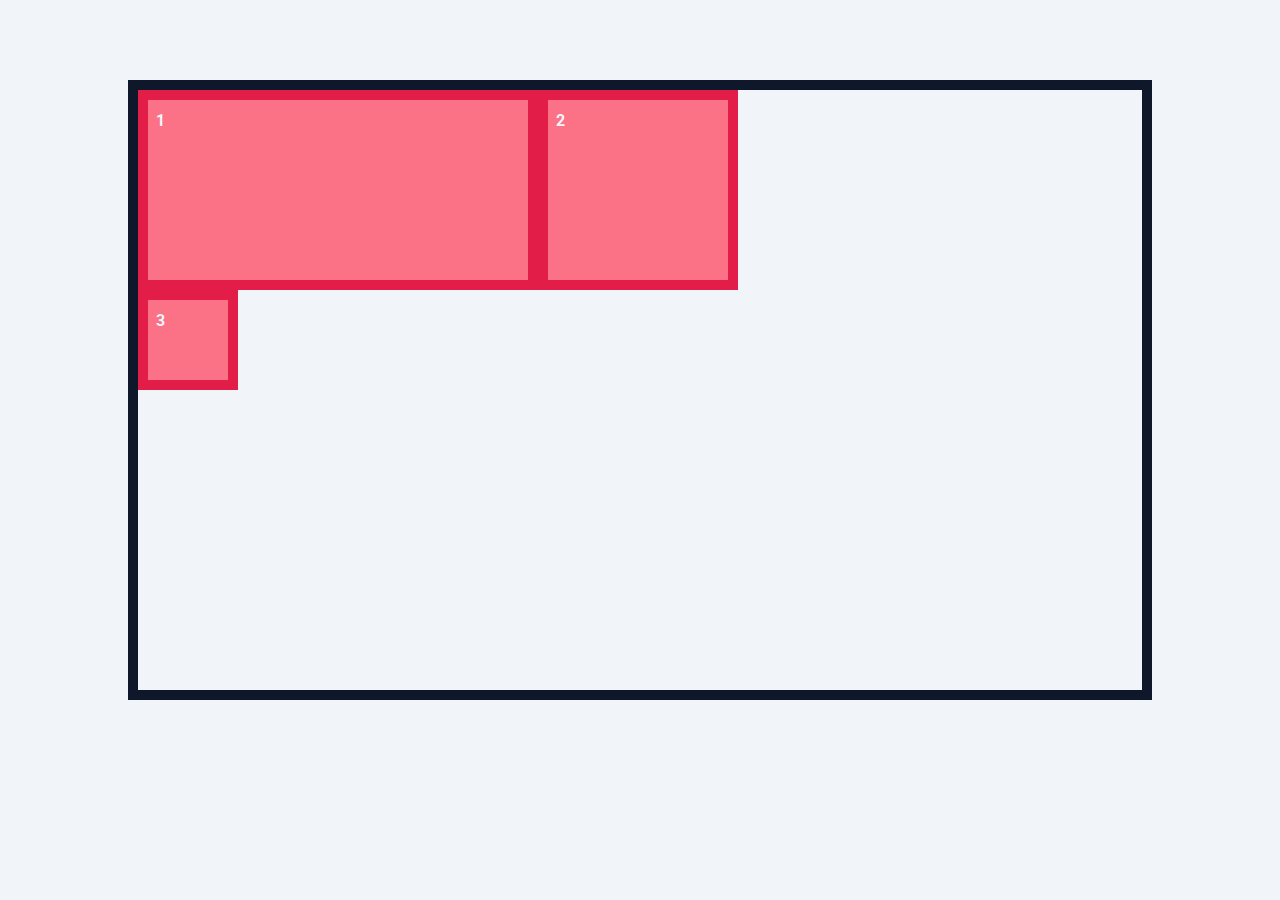
<file: learn-css-grid-a-13-minute-deep-dive/index.html>
<!DOCTYPE html>
<html lang="en">
<head>
    <link rel="stylesheet" href="style.css" />
    <link rel="stylesheet" href="style2.css" />
    <link rel="preconnect" href="https://fonts.googleapis.com" />
    <link rel="preconnect" href="https://fonts.gstatic.com" crossorigin />
    <link
            href="https://fonts.googleapis.com/css2?family=Roboto:wght@100;400;700&display=swap"
            rel="stylesheet"
    />
    <title>CSS Grid</title>
</head>
<body>
    <div class ="container">
        <div class ="item item-1">1</div>
        <div class ="item item-2">2</div>
        <div class ="item item-3">3</div>
    </div>
</body>
</html>
</file>
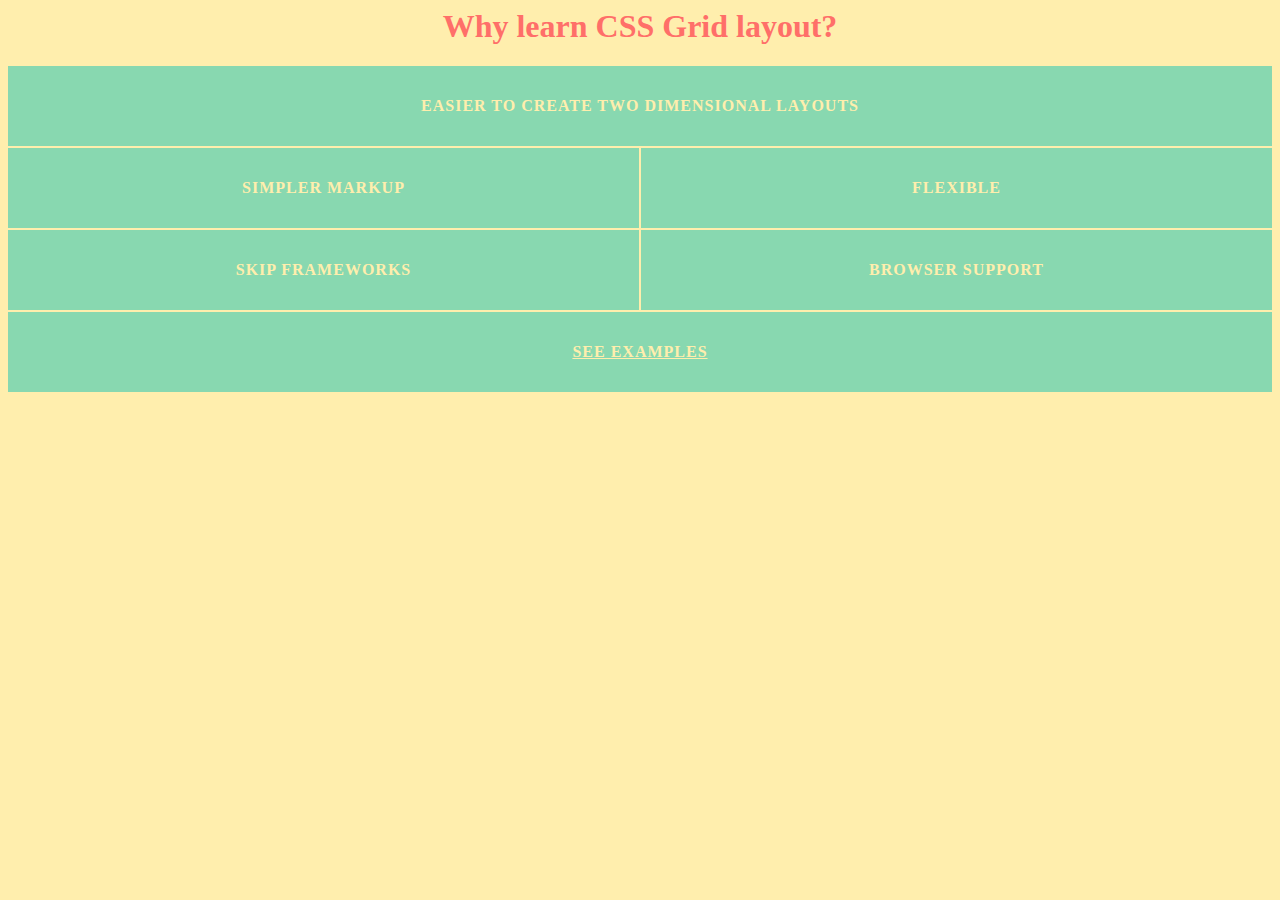
<file: learn-css-grid/lesson_1/index.html>
<html>
    <head>
        <link rel="stylesheet" href="index.css">
    </head>
    <body>
        <h1>Why learn CSS Grid layout?</h1>
        <!-- https://caniuse.com/#feat=css-grid -->
        <ul class="list">
            <li>EASIER TO CREATE TWO DIMENSIONAL LAYOUTS</li>
            <li>SIMPLER MARKUP</li>
            <li>FLEXIBLE</li>
            <li>SKIP FRAMEWORKS</li>
            <li>BROWSER SUPPORT</li>
            <li><a href="examples.html">SEE EXAMPLES</a></li>
        </ul>
    </body>
</html>
</file>
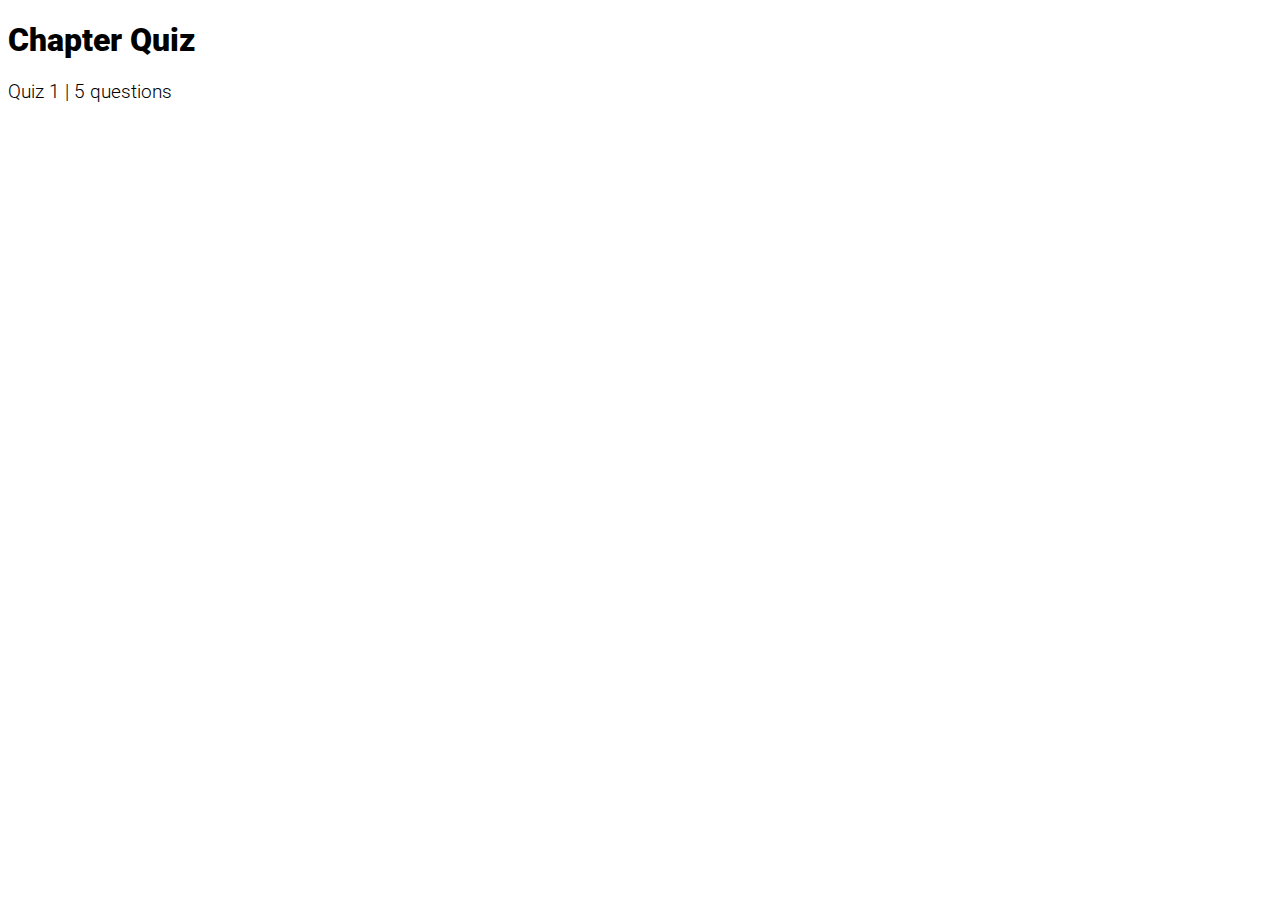
<file: become-an-expert-in-html/Section 2 - Introduction to HTML/Quiz.html>
<!DOCTYPE html>
<html lang="en">
  <head>
    <meta charset="UTF-8" />
    <meta name="viewport" content="width=device-width, initial-scale=1.0" />

    <link rel="preconnect" href="https://fonts.googleapis.com" />
    <link rel="preconnect" href="https://fonts.gstatic.com" crossorigin />
    <link
      href="https://fonts.googleapis.com/css2?family=Roboto:ital,wght@0,100;0,300;0,400;0,500;0,700;0,900;1,100;1,300;1,400;1,500;1,700;1,900&display=swap"
      rel="stylesheet"
    />

      <link rel="stylesheet" href="styles.css">

    <title>Quiz 1: Chapter Quiz!</title>
  </head>
  <body>
    <h1 class = "roboto-black"> Chapter Quiz </h1>
    <h3 class ="roboto-light">Quiz 1  |  5 questions</h3>
  </body>
</html>
</file>
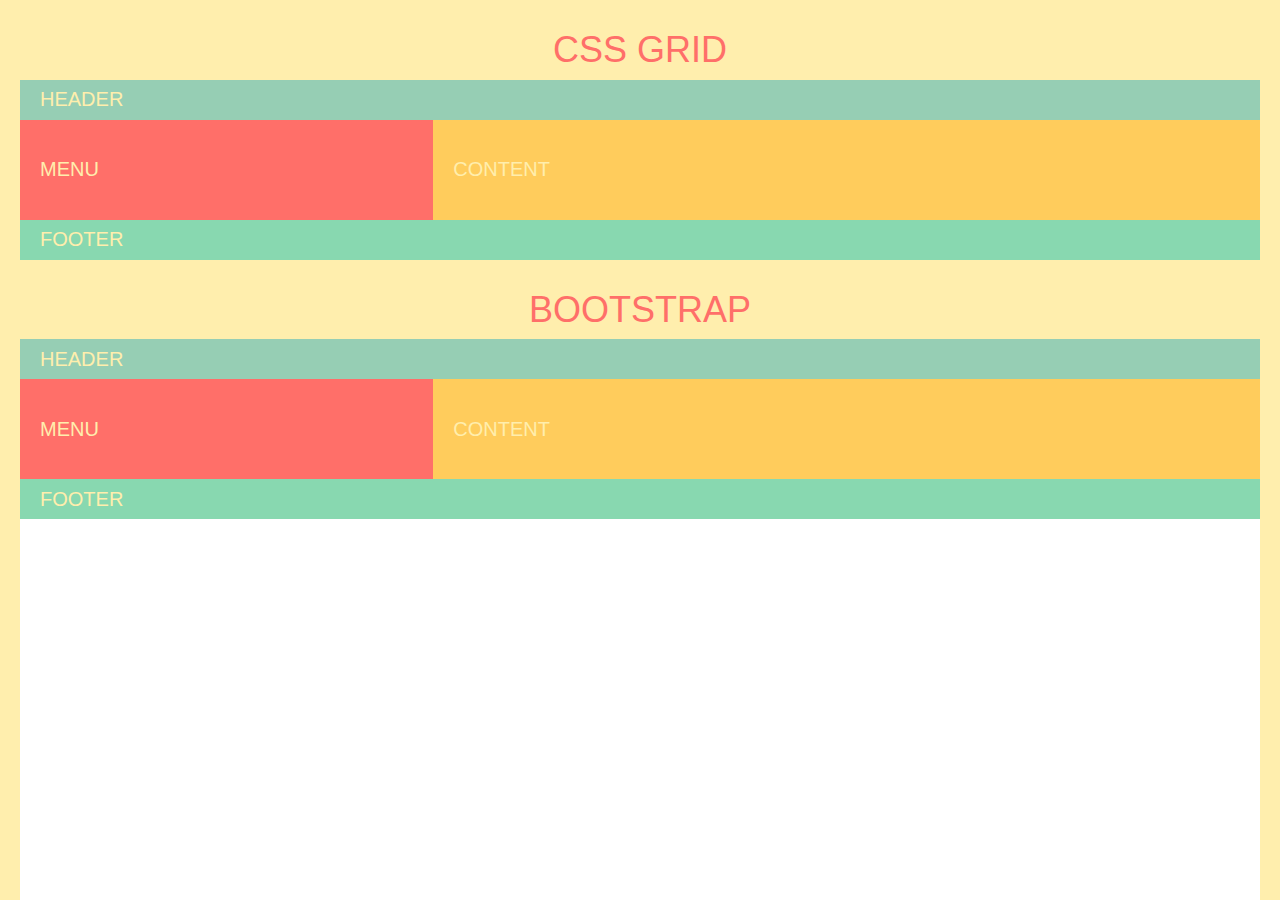
<file: learn-css-grid/lesson_1/examples.html>
<html>
    <head>
        <link rel="stylesheet" href="basic.css">
        <link rel="stylesheet" href="examples.css">
        <link rel="stylesheet" href="https://maxcdn.bootstrapcdn.com/bootstrap/3.3.7/css/bootstrap.min.css">
        <script src="https://ajax.googleapis.com/ajax/libs/jquery/3.2.1/jquery.min.js"></script>
        <script src="https://maxcdn.bootstrapcdn.com/bootstrap/3.3.7/js/bootstrap.min.js"></script>
    </head>
    <body>
        
        <!-- CSS Grid -->
        <h1 class="title">CSS GRID</h1>
        <div class="wrapper">
            <div class="header">HEADER</div>
            <div class="menu">MENU</div>
            <div class="content">CONTENT</div>
            <div class="footer">FOOTER</div>
        </div>
    
        <!-- Bootstrap -->
        <h1 class="title">BOOTSTRAP</h1>
        <div class="row">
            <div class="col-xs-12 header">
                HEADER
            </div>
        </div>
        <div class="row">
            <div class="col-xs-4 menu">
                MENU
            </div>
            <div class="col-xs-8 content">
                CONTENT
            </div>
        </div>
        <div class="row">
            <div class="col-xs-12 footer">
                FOOTER
            </div>
        </div>

    </body>
</html>
</file>
<file: learn-css-grid-a-13-minute-deep-dive/style.css>
:root {
    --clr-dark: #0f172a;
    --clr-light: #f1f5f9;
    --clr-accent: #e11d48;
}

*,
*::before,
*::after {
    box-sizing: border-box;
}

body {
    margin: 5em 0 0 0;
    padding: 0;
    line-height: 1.6;
    word-spacing: 1.4px;
    font-family: 'Roboto', sans-serif;
    color: var(--clr-dark);
    background-color: var(--clr-light);
}

.container {
    width: 80%;
    margin: 0 auto;
    border: 10px solid var(--clr-dark);
}

.item {
    padding: 0.5em;
    background-color: #fb7185;
    font-weight: 700;
    color: var(--clr-light);
    border: 10px solid var(--clr-accent);
}
</file>
<file: learn-css-grid-a-13-minute-deep-dive/style2.css>
.container {
    display: grid;
    grid-template-rows: 100px 100px 100px 100px 100px 100px ;
    grid-template-columns: 100px 100px 100px 100px 100px 100px ;
}

/* long hand way of doing this */
/*.item-1{*/
/*    grid-row-start: 1;*/
/*    grid-row-end: 3;*/
/*    grid-column-start: 1;*/
/*    grid-column-end: 5;*/
/*}*/

/*starting line and ending line. Need to be seperated by a slash*/
.item-1 {
    grid-row: 1 / 3;
    grid-column: 1 / 5;
}

/*We can use span keyboard as well*/
/*Disadvantage of a span is that you can not explicitly define start point */
.item-2 {
    grid-row: span 2;
    grid-column: span 2;
}
</file>
<file: learn-css-grid/lesson_1/index.css>
h1 {
    color: #ff6f69;
    text-align: center; 
}

ul {
    list-style-type: none;
    padding-left: 0;
}

.list {
    padding-left: 0;
    display: grid;
    grid-gap: 2px;
    grid-template-columns: 1fr 1fr;
    grid-auto-rows: 80px;
}

.list :nth-child(1) {
    grid-column: 1/ span 2;
}

.list :nth-child(6) {
    grid-column: 1/ span 2;
}

li:hover {
    background-color: #ff6f69;	
}

a {
    color: #ffeead;
}

li {
    background-color: #88d8b0;
    display: flex;
    align-items: center;
    justify-content: center;
    color: 	#ffeead;
    font-weight: 800;
    letter-spacing: 1px;
}

html, body {
    background: #ffeead;
}
</file>
<file: become-an-expert-in-html/Section 2 - Introduction to HTML/styles.css>
.roboto-thin {
    font-family: "Roboto", sans-serif;
    font-weight: 100;
    font-style: normal;
  }
  
  .roboto-light {
    font-family: "Roboto", sans-serif;
    font-weight: 300;
    font-style: normal;
  }
  
  .roboto-regular {
    font-family: "Roboto", sans-serif;
    font-weight: 400;
    font-style: normal;
  }
  
  .roboto-medium {
    font-family: "Roboto", sans-serif;
    font-weight: 500;
    font-style: normal;
  }
  
  .roboto-bold {
    font-family: "Roboto", sans-serif;
    font-weight: 700;
    font-style: normal;
  }
  
  .roboto-black {
    font-family: "Roboto", sans-serif;
    font-weight: 900;
    font-style: normal;
  }
  
  .roboto-thin-italic {
    font-family: "Roboto", sans-serif;
    font-weight: 100;
    font-style: italic;
  }
  
  .roboto-light-italic {
    font-family: "Roboto", sans-serif;
    font-weight: 300;
    font-style: italic;
  }
  
  .roboto-regular-italic {
    font-family: "Roboto", sans-serif;
    font-weight: 400;
    font-style: italic;
  }
  
  .roboto-medium-italic {
    font-family: "Roboto", sans-serif;
    font-weight: 500;
    font-style: italic;
  }
  
  .roboto-bold-italic {
    font-family: "Roboto", sans-serif;
    font-weight: 700;
    font-style: italic;
  }
  
  .roboto-black-italic {
    font-family: "Roboto", sans-serif;
    font-weight: 900;
    font-style: italic;
  }
</file>
<file: learn-css-grid/lesson_1/basic.css>
/* basic styling */
.header {
    background-color: #96ceb4;	
}

.menu {
    background-color: #ff6f69;
}

.content {
    background-color: #ffcc5c;
}

.footer {
    background-color: #88d8b0;
}

.title {
    color: #ff6f69;
    background-color: #ffeead;
    text-align: center;
    padding: 30px 0 10px;
    margin: 0px
}

.wrapper > div {
    padding-left: 20px;
    color: #ffeead;
    display: flex;
    align-items: center;
    font-size: 20px;
}

.row > div {
    padding-left: 20px;
    color: #ffeead;
    display: flex;
    align-items: center;
    font-size: 20px;
}

.row > .content  {
    height: 100px;
}

html {
    padding: 0 10px;
    margin: 0 10px;
}

body > .row {
    margin: 0px;
}

.row > .menu  {
    height: 100px;
}

.row > .header {
    height: 40px;
}

.row > .footer {
    height: 40px;
}

html, body  {
    background: #ffeead;
}
</file>
<file: learn-css-grid/lesson_1/examples.css>
.wrapper {
    display: grid;
    grid-template-columns: repeat(12, 1fr);
    grid-template-rows: 40px 100px 40px;
}

.header {
    grid-column: span 12;
}

.menu {
    grid-column: span 4;
}

.content {
    grid-column: span 8;
}

.footer {
    grid-column: span 12;
}

@media screen and (max-width: 480px) {
    .header {
        grid-column: span 6;
    }
    
    .menu {
        grid-row: 1;
        grid-column: span 6;
    }
    
    .content {
        grid-column: span 12;
    }
}
</file>
